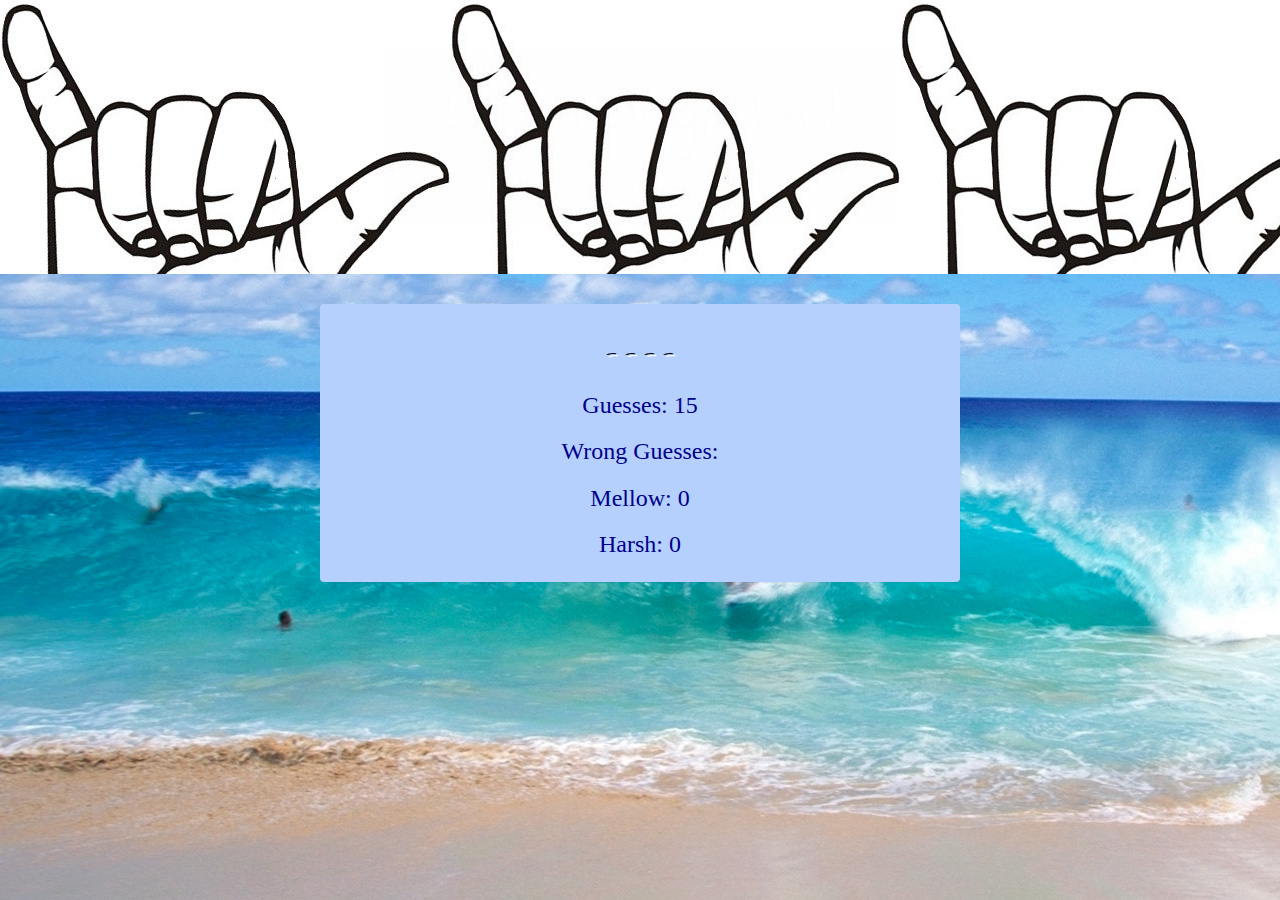
<file: index.html>
<!DOCTYPE html>
<html lang="en us">
<head>
	<title>Hangman!</title>
	<meta charset="UTF-8">
	<link rel="stylesheet" href="https://maxcdn.bootstrapcdn.com/bootstrap/3.3.7/css/bootstrap.min.css" integrity="sha384-BVYiiSIFeK1dGmJRAkycuHAHRg32OmUcww7on3RYdg4Va+PmSTsz/K68vbdEjh4u" crossorigin="anonymous">
	<link rel="stylesheet" type="text/css" href="assets/css/style.css">
	<link href="https://fonts.googleapis.com/css?family=Indie+Flower" rel="stylesheet">
</head>
<body>
	<div class="jumbotron text-center" id="game">
		<div class="jumbotron-text">
		<h1>Let's Hang, Man!</h1>
		<h2>Guess a letter, my dude.</h2>
		</div>
	</div>

	<div class="panel panel-default">
  		<div class="panel-body text-center">
  			<h2 id="word"></h2>
			<h3>Guesses: <span id="lives-left"></span></h3>
			<h3>Wrong Guesses: <span id="wrong-letters"></span></h3>
			<h3>Mellow: <span id="wins"></span></h3>
			<h3>Harsh: <span id="losses"></span></h3>
		</div>
	</div>

	<script type="text/javascript">
var words = [
 	"radical",
 	"sick",
 	"dude",
 	"awesome",
 	"totally",
 	"bro",
]

//all the variable I think I'll need
var wordToGuess = "";
var lettersInWordToGuess = [];
var Blanks = 0;
var blanksAndGuesses = [];
var wrongLetters = [];

//function startGame(){
var wins = 0;
var losses = 0;
var lives = 15;

//THIS IS WHERE MICHAEL PUT IT TOO...
//function startGame(){
	wrongLetters = [];
	lives = 15;
	blanksAndGuesses = [];

//tried to make this whole thing a function called 
//startGame... function startGame(){

//picks a random word from the "words" array:
wordToGuess = words[Math.floor(Math.random() * words.length)];
//splits them into each word into separate letters?
lettersInWordToGuess = wordToGuess.split("");
//makes the blanks to show user how many letters
Blanks = lettersInWordToGuess.length;

//puts up blanks for the words
for(var i = 0; i < Blanks; i++){
    blanksAndGuesses.push("-");
    console.log(wordToGuess);
}

 
document.getElementById('word').innerHTML = blanksAndGuesses.join(" ");
document.getElementById('lives-left').innerHTML = lives;
document.getElementById('wins').innerHTML = wins;
document.getElementById('losses').innerHTML = losses;



//gets the user input... 
document.onkeyup = function(event){

	var userGuess = event.key //toLowerCase(); 

	for (var i = 0; i < wrongLetters.length; i++)
	if(userGuess === wrongLetters[i])
		alert("You already guessed that one, bro!");

	if (userGuess < 65 || userGuess > 90)
		alert("It needs to be a letter, bro!");

	if (wordToGuess.indexOf(userGuess) > -1)
	{
		for (var i = 0; i < wordToGuess.length; i++){
			if(userGuess === wordToGuess[i])
				blanksAndGuesses[i] = userGuess;
		}
	}
	else {

		lives--;
		wrongLetters.push(userGuess)
		console.log(userGuess);
	}

	document.getElementById('word').innerHTML =blanksAndGuesses.join(" ");
	document.getElementById('wrong-letters').innerHTML = wrongLetters.join(" ");
	document.getElementById('lives-left').innerHTML = lives;

//}  
//END of attempted startGame function!!

	if(lettersInWordToGuess.join(" ") === blanksAndGuesses.join(" ")){
       wins++;
        alert("YEAH, BRO!");
      document.getElementById('wins').innerHTML = wins;
      var audio = new Audio('assets/sounds/Yeah.mp3');
		audio.play();
  //   startgame();



        }
  
        
    else if(lives === 0){
    	losses++;
        document.getElementById('losses').innerHTML  = losses;

        document.getElementById('wrong-letters').innerHTML = "";
        alert("AW, DUDE!");
        var audio = new Audio('assets/sounds/gnarly.mp3');
		audio.play();
   // startgame();

    }
}	
</script>


</body>
</html>
</file>
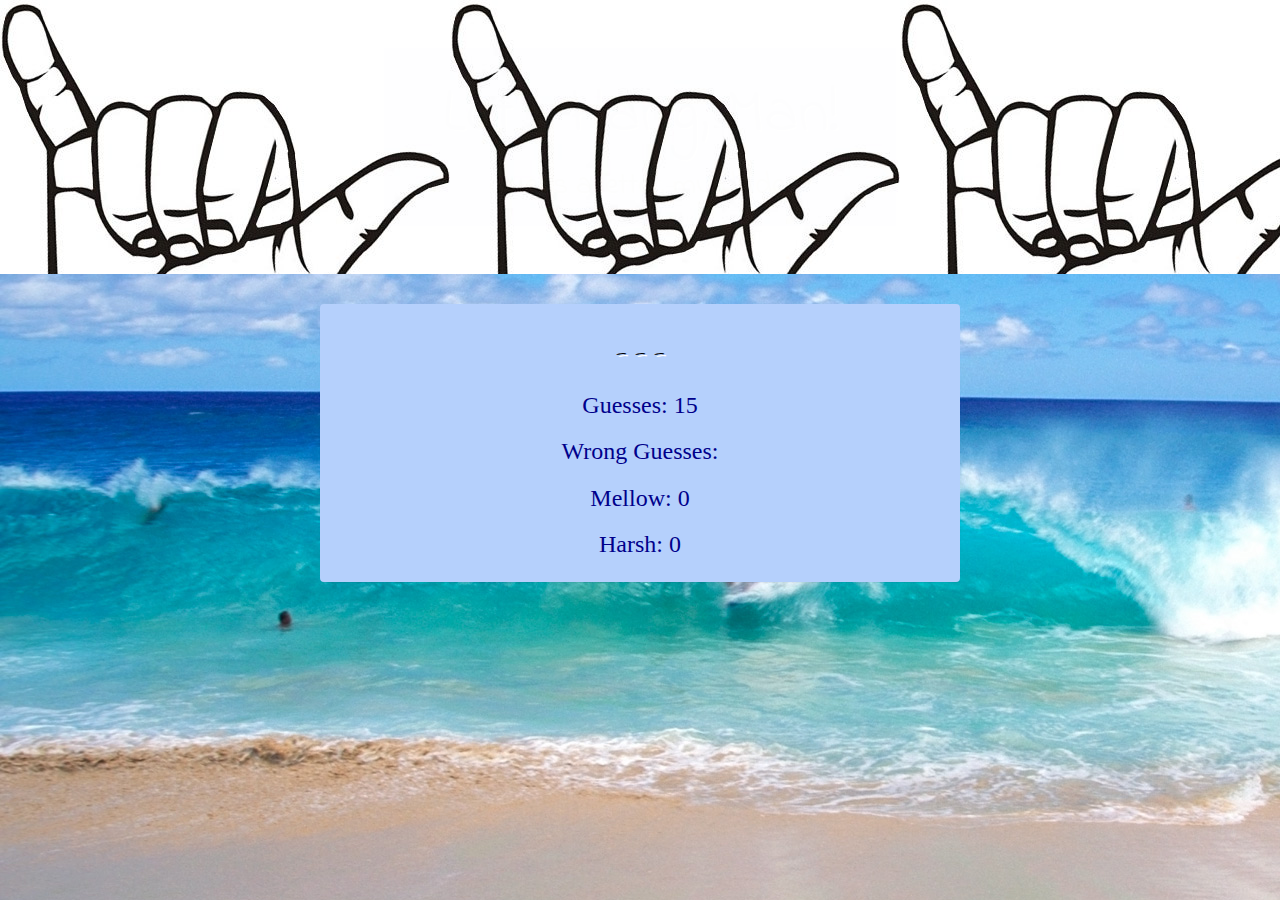
<file: hangman.html>
<!DOCTYPE html>
<html lang="en us">
<head>
	<title>Hangman!</title>
	<meta charset="UTF-8">
	<link rel="stylesheet" href="https://maxcdn.bootstrapcdn.com/bootstrap/3.3.7/css/bootstrap.min.css" integrity="sha384-BVYiiSIFeK1dGmJRAkycuHAHRg32OmUcww7on3RYdg4Va+PmSTsz/K68vbdEjh4u" crossorigin="anonymous">
	<link rel="stylesheet" type="text/css" href="assets/css/style.css">
	<link href="https://fonts.googleapis.com/css?family=Indie+Flower" rel="stylesheet">
</head>
<body>
	<div class="jumbotron text-center" id="game">
		<div class="jumbotron-text">
		<h1>Let's Hang, Man!</h1>
		<h2>Guess a letter, my dude.</h2>
		</div>
	</div>

	<div class="panel panel-default">
  		<div class="panel-body text-center">
  			<h2 id="word"></h2>
			<h3>Guesses: <span id="lives-left"></span></h3>
			<h3>Wrong Guesses: <span id="wrong-letters"></span></h3>
			<h3>Mellow: <span id="wins"></span></h3>
			<h3>Harsh: <span id="losses"></span></h3>
		</div>
	</div>

<script type="text/javascript">
var words = [
 	"radical",
 	"sick",
 	"dude",
 	"awesome",
 	"totally",
 	"bro",
]

//all the variable I think I'll need
var wordToGuess = "";
var lettersInWordToGuess = [];
var Blanks = 0;
var blanksAndGuesses = [];
var wrongLetters = [];

//function startGame(){
var wins = 0;
var losses = 0;
var lives = 15;

//THIS IS WHERE MICHAEL PUT IT TOO...
//function startGame(){
	wrongLetters = [];
	lives = 15;
	blanksAndGuesses = [];

//tried to make this whole thing a function called 
//startGame... function startGame(){

//picks a random word from the "words" array:
wordToGuess = words[Math.floor(Math.random() * words.length)];
//splits them into each word into separate letters?
lettersInWordToGuess = wordToGuess.split("");
//makes the blanks to show user how many letters
Blanks = lettersInWordToGuess.length;

//puts up blanks for the words
for(var i = 0; i < Blanks; i++){
    blanksAndGuesses.push("-");
    console.log(wordToGuess);
}

 
document.getElementById('word').innerHTML = blanksAndGuesses.join(" ");
document.getElementById('lives-left').innerHTML = lives;
document.getElementById('wins').innerHTML = wins;
document.getElementById('losses').innerHTML = losses;



//gets the user input... 
document.onkeyup = function(event){

	var userGuess = event.key //toLowerCase(); 

	for (var i = 0; i < wrongLetters.length; i++)
	if(userGuess === wrongLetters[i])
		alert("You already guessed that one, bro!");

	if (userGuess < 65 || userGuess > 90)
		alert("It needs to be a letter, bro!");

	if (wordToGuess.indexOf(userGuess) > -1)
	{
		for (var i = 0; i < wordToGuess.length; i++){
			if(userGuess === wordToGuess[i])
				blanksAndGuesses[i] = userGuess;
		}
	}
	else {

		lives--;
		wrongLetters.push(userGuess)
		console.log(userGuess);
	}

	document.getElementById('word').innerHTML =blanksAndGuesses.join(" ");
	document.getElementById('wrong-letters').innerHTML = wrongLetters.join(" ");
	document.getElementById('lives-left').innerHTML = lives;

//}  
//END of attempted startGame function!!

	if(lettersInWordToGuess.join(" ") === blanksAndGuesses.join(" ")){
       wins++;
        alert("YEAH, BRO!");
      document.getElementById('wins').innerHTML = wins;
      var audio = new Audio('assets/sounds/Yeah.mp3');
		audio.play();
  //   startgame();



        }
  
        
    else if(lives === 0){
    	losses++;
        document.getElementById('losses').innerHTML  = losses;

        document.getElementById('wrong-letters').innerHTML = "";
        alert("AW, DUDE!");
        var audio = new Audio('assets/sounds/gnarly.mp3');
		audio.play();
   // startgame();

    }
}	
</script>
</body>
</html>
</file>
<file: assets/css/style.css>
body {
	background-image: url("../images/wave.jpg");
    background-color: lightBlue;
}

.panel {
	width: 50%;
	height: 10%;
	margin-left: 25%;
	background-color: #b5d0fc;
	margin-top: 1%;
	border: 0;

}

.jumbotron {
	background-color: #c9ddff
	width: 100%;
	background-image: url("../images/shaka.jpg");
}

.jumbotron-text {
	background-color: #c9ddff;
	width: 40%;
	margin-left: 30%;
	opacity: 0.2%;
	padding-bottom: 1%;
	padding-top: 1%;
	color: darkBlue;
}

img {
	width: 10%;
	height: 10%;
}

h1, h2{
	font-family: 'Indie Flower', cursive;
	color: black;
	text-shadow: 2px 2px #ffffff;
}

h3 {
	font-family: 'Amatic SC', cursive;
	color: darkBlue;
}
</file>
